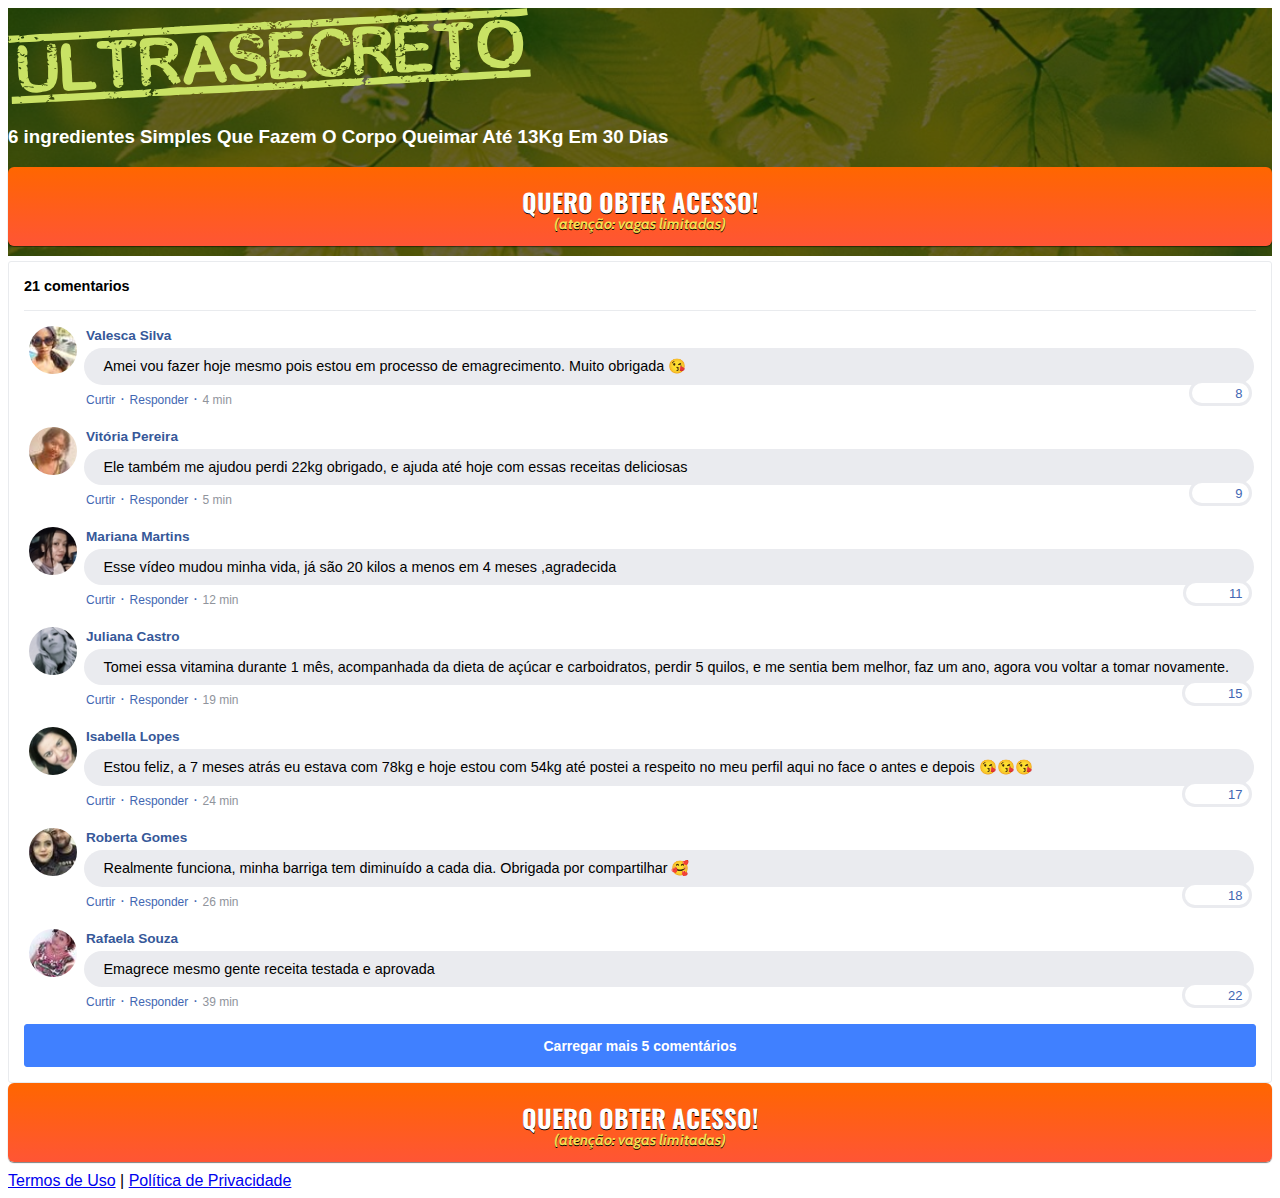
<file: index.html>
<!DOCTYPE html>
<html lang="pt-br">
  <head>
    <meta charset="utf-8">
    <meta name="viewport" content="width=device-width, initial-scale=1, shrink-to-fit=no">

    <link rel="stylesheet" href="https://stackpath.bootstrapcdn.com/bootstrap/4.1.3/css/bootstrap.min.css" integrity="sha384-MCw98/SFnGE8fJT3GXwEOngsV7Zt27NXFoaoApmYm81iuXoPkFOJwJ8ERdknLPMO" crossorigin="anonymous">

    <link rel="preconnect" href="https://fonts.googleapis.com">
    <link rel="preconnect" href="https://fonts.gstatic.com" crossorigin>
    <link href="https://fonts.googleapis.com/css2?family=Cabin:ital,wght@0,400;0,500;0,600;0,700;1,400;1,500;1,600;1,700&family=Dosis:wght@200;300;400;500;600;700;800&family=Oswald:wght@200;300;400;500;600;700&family=Signika:wght@300;400;500;600;700&display=swap" rel="stylesheet">

    <link rel="stylesheet" href="./assets/css/com.css">

    <!-- Título da Página -->
    <title>Protocolo Fora Gordura</title>
    
    <style type="text/css">
      header {
        color: white;
        background-image: url("assets/img/bg.jpeg");
        background-color: rgba(0, 0, 0, 0.6);
        background-position: center;
        background-size: cover;
        background-attachment: fixed;
        background-blend-mode: darken;
      }
    </style>
    
    <!-- Meta Pixel Code -->
    <script>
      !function(f,b,e,v,n,t,s)
      {if(f.fbq)return;n=f.fbq=function(){n.callMethod?
      n.callMethod.apply(n,arguments):n.queue.push(arguments)};
      if(!f._fbq)f._fbq=n;n.push=n;n.loaded=!0;n.version='2.0';
      n.queue=[];t=b.createElement(e);t.async=!0;
      t.src=v;s=b.getElementsByTagName(e)[0];
      s.parentNode.insertBefore(t,s)}(window, document,'script',
      'https://connect.facebook.net/en_US/fbevents.js');
      fbq('init', '302153501871214');
      fbq('track', 'PageView');
    </script>
    <noscript><img height="1" width="1" style="display:none"
      src="https://www.facebook.com/tr?id=302153501871214&ev=PageView&noscript=1"
    /></noscript>
    <!-- End Meta Pixel Code -->
    
  </head>
  <body>
    
    <header class="py-4">
      <div class="container">
        <div class="row justify-content-center">
          <div class="col-lg-8 text-center">
            <!-- Imagem Ultrasecreto -->
            <img class="img-fluid" src="./assets/img/ultrasecreto.svg">

            <!-- Headline -->
            <h3 class="my-4"><b>6 ingredientes Simples Que Fazem O Corpo Queimar Até 13Kg Em 30 Dias</b></h3>

            <!-- VSL -->
            <script type="text/javascript" id="scr_623b566734cf0a000a50c9bb">var s=document.createElement("script");s.src="https://cdn.converteai.net/72fa9469-288e-4cfc-bd97-3b0cd453a3e5/players/623b566734cf0a000a50c9bb/player.js",s.async=!0,document.head.appendChild(s);</script>

            <!-- Botão 1 -->
            <div id="cta1" class="mt-4 d-none">
              <a href="https://pay.kiwify.com.br/eloQb82" class="a-btn" style="text-decoration: none;">
                <span class="span-btn">QUERO OBTER ACESSO!</span>
                <span class="span-btn2">(atenção: vagas limitadas)</span>
              </a>
            </div>
          </div>
        </div>
      </div>
    </header>

    <section class="comments py-4">
      <div class="container">
        <div class="row justify-content-center">
          <div class="col-lg-8">
            <div class="fb-comments" style="margin-top: 5px;">
              <div class="fb-comments-header">
                <span>21 comentarios</span>
              </div>
              <div class="fb-comments-wrapper" id="2">
                <table class="fb-comments-comment">
                  <tbody>
                    <tr>
                      <td rowspan="3" class="fb-comments-comment-img"><img
                          src="./assets/img/comentarios/m2.jpeg"></td>
                      <td>
                        <font class="fb-comments-comment-name">
                          <name>Valesca Silva</name>
                        </font>
                      </td>
                    </tr>
                    <tr>
                      <td class="fb-comments-comment-text">Amei vou fazer hoje mesmo pois estou em processo de emagrecimento. Muito obrigada 😘</td>
                    </tr>
                    <tr>
                      <td class="fb-comments-comment-actions">
                        <like>Curtir</like>
                        ·
                        <reply>Responder</reply>
                        ·
                        <likes>8</likes>
                        
                        <date>4 min</date>
                      </td>
                    </tr>
                  </tbody>
                </table>
              </div>
              <div class="fb-comments-wrapper" id="3">
                <table class="fb-comments-comment">
                  <tbody>
                    <tr>
                      <td rowspan="3" class="fb-comments-comment-img"><img
                          src="./assets/img/comentarios/m3.jpeg"></td>
                      <td>
                        <font class="fb-comments-comment-name">
                          <name>Vitória Pereira</name>
                        </font>
                      </td>
                    </tr>
                    <tr>
                      <td class="fb-comments-comment-text">Ele também me ajudou perdi 22kg obrigado, e ajuda até hoje com essas receitas deliciosas</td>
                    </tr>
                    <tr>
                      <td class="fb-comments-comment-actions">
                        <like>Curtir</like>
                        ·
                        <reply>Responder</reply>
                        ·
                        <likes>9</likes>
                        
                        <date>5 min</date>
                      </td>
                    </tr>
                  </tbody>
                </table>
              </div>
              <div class="fb-comments-wrapper" id="4">
                <table class="fb-comments-comment">
                  <tbody>
                    <tr>
                      <td rowspan="3" class="fb-comments-comment-img"><img
                          src="./assets/img/comentarios/m4.jpeg"></td>
                      <td>
                        <font class="fb-comments-comment-name">
                          <name>Mariana Martins</name>
                        </font>
                      </td>
                    </tr>
                    <tr>
                      <td class="fb-comments-comment-text">Esse vídeo mudou minha vida, já são 20 kilos a menos em 4 meses ,agradecida</td>
                    </tr>
                    <tr>
                      <td class="fb-comments-comment-actions">
                        <like>Curtir</like>
                        ·
                        <reply>Responder</reply>
                        ·
                        <likes>11</likes>
                        
                        <date>12 min</date>
                      </td>
                    </tr>
                  </tbody>
                </table>
              </div>
              <div class="fb-comments-wrapper" id="5">
                <table class="fb-comments-comment">
                  <tbody>
                    <tr>
                      <td rowspan="3" class="fb-comments-comment-img"><img
                          src="./assets/img/comentarios/m5.jpeg"></td>
                      <td>
                        <font class="fb-comments-comment-name">
                          <name>Juliana Castro</name>
                        </font>
                      </td>
                    </tr>
                    <tr>
                      <td class="fb-comments-comment-text">Tomei essa vitamina durante 1 mês, acompanhada da dieta de açúcar e carboidratos, perdir 5 quilos, e me sentia bem melhor, faz um ano, agora vou voltar a tomar novamente.</td>
                    </tr>
                    <tr>
                      <td class="fb-comments-comment-actions">
                        <like>Curtir</like>
                        ·
                        <reply>Responder</reply>
                        ·
                        <likes>15</likes>
                        
                        <date>19 min</date>
                      </td>
                    </tr>
                  </tbody>
                </table>
              </div>
              <div class="fb-comments-wrapper" id="6">
                <table class="fb-comments-comment">
                  <tbody>
                    <tr>
                      <td rowspan="3" class="fb-comments-comment-img"><img
                          src="./assets/img/comentarios/m6.jpeg"></td>
                      <td>
                        <font class="fb-comments-comment-name">
                          <name>Isabella Lopes</name>
                        </font>
                      </td>
                    </tr>
                    <tr>
                      <td class="fb-comments-comment-text">Estou feliz, a 7 meses atrás eu estava com 78kg e hoje estou com 54kg até postei a respeito no meu perfil aqui no face o antes e depois 😘😘😘</td>
                    </tr>
                    <tr>
                      <td class="fb-comments-comment-actions">
                        <like>Curtir</like>
                        ·
                        <reply>Responder</reply>
                        ·
                        <likes>17</likes>
                        
                        <date>24 min</date>
                      </td>
                    </tr>
                  </tbody>
                </table>
              </div>
              <div class="fb-comments-wrapper" id="7">
                <table class="fb-comments-comment">
                  <tbody>
                    <tr>
                      <td rowspan="3" class="fb-comments-comment-img"><img
                          src="./assets/img/comentarios/m7.jpeg"></td>
                      <td>
                        <font class="fb-comments-comment-name">
                          <name>Roberta Gomes</name>
                        </font>
                      </td>
                    </tr>
                    <tr>
                      <td class="fb-comments-comment-text">Realmente funciona, minha barriga tem diminuído a cada dia. Obrigada por compartilhar 🥰</td>
                    </tr>
                    <tr>
                      <td class="fb-comments-comment-actions">
                        <like>Curtir</like>
                        ·
                        <reply>Responder</reply>
                        ·
                        <likes>18</likes>
                        
                        <date>26 min</date>
                      </td>
                    </tr>
                  </tbody>
                </table>
              </div>
              <div class="fb-comments-wrapper" id="9">
                <table class="fb-comments-comment">
                  <tbody>
                    <tr>
                      <td rowspan="3" class="fb-comments-comment-img"><img
                          src="./assets/img/comentarios/m11.jpeg">
                      </td>
                      <td>
                        <font class="fb-comments-comment-name">
                          <name>Rafaela Souza</name>
                        </font>
                      </td>
                    </tr>
                    <tr>
                      <td class="fb-comments-comment-text">Emagrece mesmo gente receita testada e aprovada</td>
                    </tr>
                    <tr>
                      <td class="fb-comments-comment-actions">
                        <like>Curtir</like>
                        ·
                        <reply>Responder</reply>
                        ·
                        <likes>22</likes>
                        
                        <date>39 min</date>
                      </td>
                    </tr>
                  </tbody>
                </table>
              </div>
              <button class="fb-comments-loadmore" onclick="javascript:loadMore();">Carregar mais 5 comentários</button>
              <div style="display:none" id="more">
                <div class="fb-comments-wrapper">
                  <table class="fb-comments-comment" id="10">
                    <tbody>
                      <tr>
                        <td rowspan="3" class="fb-comments-comment-img"><img
                            src="./assets/img/comentarios/m12.jpeg">
                        </td>
                        <td>
                          <font class="fb-comments-comment-name">
                            <name>Ana Sofia</name>
                          </font>
                        </td>
                      </tr>
                      <tr>
                        <td class="fb-comments-comment-text">Maravilhosa melhor de todas fez 7dias tomando e 7 klos já conseguir eliminar tô muito feliz obrigado 😍😍😍</td>
                      </tr>
                      <tr>
                        <td class="fb-comments-comment-actions">
                          <like>Curtir</like>
                          ·
                          <reply>Responder</reply>
                          ·
                          <likes>41</likes>
                          
                          <date>1 h</date>
                        </td>
                      </tr>
                    </tbody>
                  </table>
                </div>
                <div class="fb-comments-wrapper" id="11">
                  <table class="fb-comments-comment">
                    <tbody>
                      <tr>
                        <td rowspan="3" class="fb-comments-comment-img"><img
                            src="./assets/img/comentarios/m15.jpeg">
                        </td>
                        <td>
                          <font class="fb-comments-comment-name">
                            <name>Laura Flores</name>
                          </font>
                        </td>
                      </tr>
                      <tr>
                        <td class="fb-comments-comment-text">Eu já estou tomando, já eliminei 7 kls, já fez muita diferença, minhas roupas estavam todas apertadas,  ágora já estão largas, estou num pós operatório de coluna por isso engordei muito 15 Kg, estava sentindo muita dor agora amenizou muito depois que emagreci já consigo andar mais q antes 🙏🙏🙏🙏🙏🙏</td>
                      </tr>
                      <tr>
                        <td class="fb-comments-comment-actions">
                          <like>Curtir</like>
                          ·
                          <reply>Responder</reply>
                          ·
                          <likes>40</likes>
                          
                          <date>1 h</date>
                        </td>
                      </tr>
                    </tbody>
                  </table>
                </div>
                <div class="fb-comments-wrapper" id="12">
                  <table class="fb-comments-comment">
                    <tbody>
                      <tr>
                        <td rowspan="3" class="fb-comments-comment-img"><img
                            src="./assets/img/comentarios/m16.jpeg">
                        </td>
                        <td>
                          <font class="fb-comments-comment-name">
                            <name>Daniela Costa</name>
                          </font>
                        </td>
                      </tr>
                      <tr>
                        <td class="fb-comments-comment-text">Muito Obrigada tem me ajudado e muito,Adorei ...Durmo super bem e vendo resultado ..🌹🥰🙋</td>
                      </tr>
                      <tr>
                        <td class="fb-comments-comment-actions">
                          <like>Curtir</like>
                          ·
                          <reply>Responder</reply>
                          ·
                          <likes>47</likes>
                          
                          <date>1 h</date>
                        </td>
                      </tr>
                    </tbody>
                  </table>
                </div>
                <div class="fb-comments-wrapper" id="13">
                  <table class="fb-comments-comment">
                    <tbody>
                      <tr>
                        <td rowspan="3" class="fb-comments-comment-img"><img
                            src="./assets/img/comentarios/m17.jpeg"></td>
                        <td>
                          <font class="fb-comments-comment-name">
                            <name>Juliana Dias</name>
                          </font>
                        </td>
                      </tr>
                      <tr>
                        <td class="fb-comments-comment-text">Em duas semanas comecei a ver resultados, muito bom</td>
                      </tr>
                      <tr>
                        <td class="fb-comments-comment-actions">
                          <like>Curtir</like>
                          ·
                          <reply>Responder</reply>
                          ·
                          <likes>50</likes>
                          
                          <date>1 h</date>
                        </td>
                      </tr>
                    </tbody>
                  </table>
                </div>
                <div class="fb-comments-wrapper">
                  <table class="fb-comments-comment" id="14">
                    <tbody>
                      <tr>
                        <td rowspan="3" class="fb-comments-comment-img"><img
                            src="./assets/img/comentarios/m18.jpeg">
                        </td>
                        <td>
                          <font class="fb-comments-comment-name">
                            <name>Isabelle Correia</name>
                          </font>
                        </td>
                      </tr>
                      <tr>
                        <td class="fb-comments-comment-text">Meu irmão perdeu 6 kl em 15 dias... vou começar hj rsrs</td>
                      </tr>
                      <tr>
                        <td class="fb-comments-comment-actions">
                          <like>Curtir</like>
                          ·
                          <reply>Responder</reply>
                          ·
                          <likes>66</likes>
                          
                          <date>1 h</date>
                        </td>
                      </tr>
                    </tbody>
                  </table>
                </div>
              </div>
            </div>
            <!-- Botão 2 -->
            <div id="cta2" class="mt-4 d-none">
              <a href="https://pay.kiwify.com.br/HkrDVPl" class="a-btn" style="text-decoration: none;">
                <span class="span-btn">QUERO OBTER ACESSO!</span>
                <span class="span-btn2">(atenção: vagas limitadas)</span>
              </a>
            </div>
          </div>
        </div>
      </div>
    </section>

    <footer class="bg-dark py-3 text-center">
      <div class="text-white"><a href="termos.html" class="text-white">Termos de Uso</a> | <a href="privacidade.html" class="text-white">Política de Privacidade</a></div>
    </footer>

    <script type="text/javascript">
      setTimeout(() => {document.getElementById("cta1").classList.remove("d-none"); document.getElementById("cta2").classList.remove("d-none")}, 1637000); // temporização da Call to Action (em milissegundos)
    </script>

    <script src="https://code.jquery.com/jquery-3.3.1.slim.min.js" integrity="sha384-q8i/X+965DzO0rT7abK41JStQIAqVgRVzpbzo5smXKp4YfRvH+8abtTE1Pi6jizo" crossorigin="anonymous"></script>
    <script src="https://cdnjs.cloudflare.com/ajax/libs/popper.js/1.14.3/umd/popper.min.js" integrity="sha384-ZMP7rVo3mIykV+2+9J3UJ46jBk0WLaUAdn689aCwoqbBJiSnjAK/l8WvCWPIPm49" crossorigin="anonymous"></script>
    <script src="https://stackpath.bootstrapcdn.com/bootstrap/4.1.3/js/bootstrap.min.js" integrity="sha384-ChfqqxuZUCnJSK3+MXmPNIyE6ZbWh2IMqE241rYiqJxyMiZ6OW/JmZQ5stwEULTy" crossorigin="anonymous"></script>
    <script src="./assets/js/com.js"></script>
  </body>
</html>
</file>
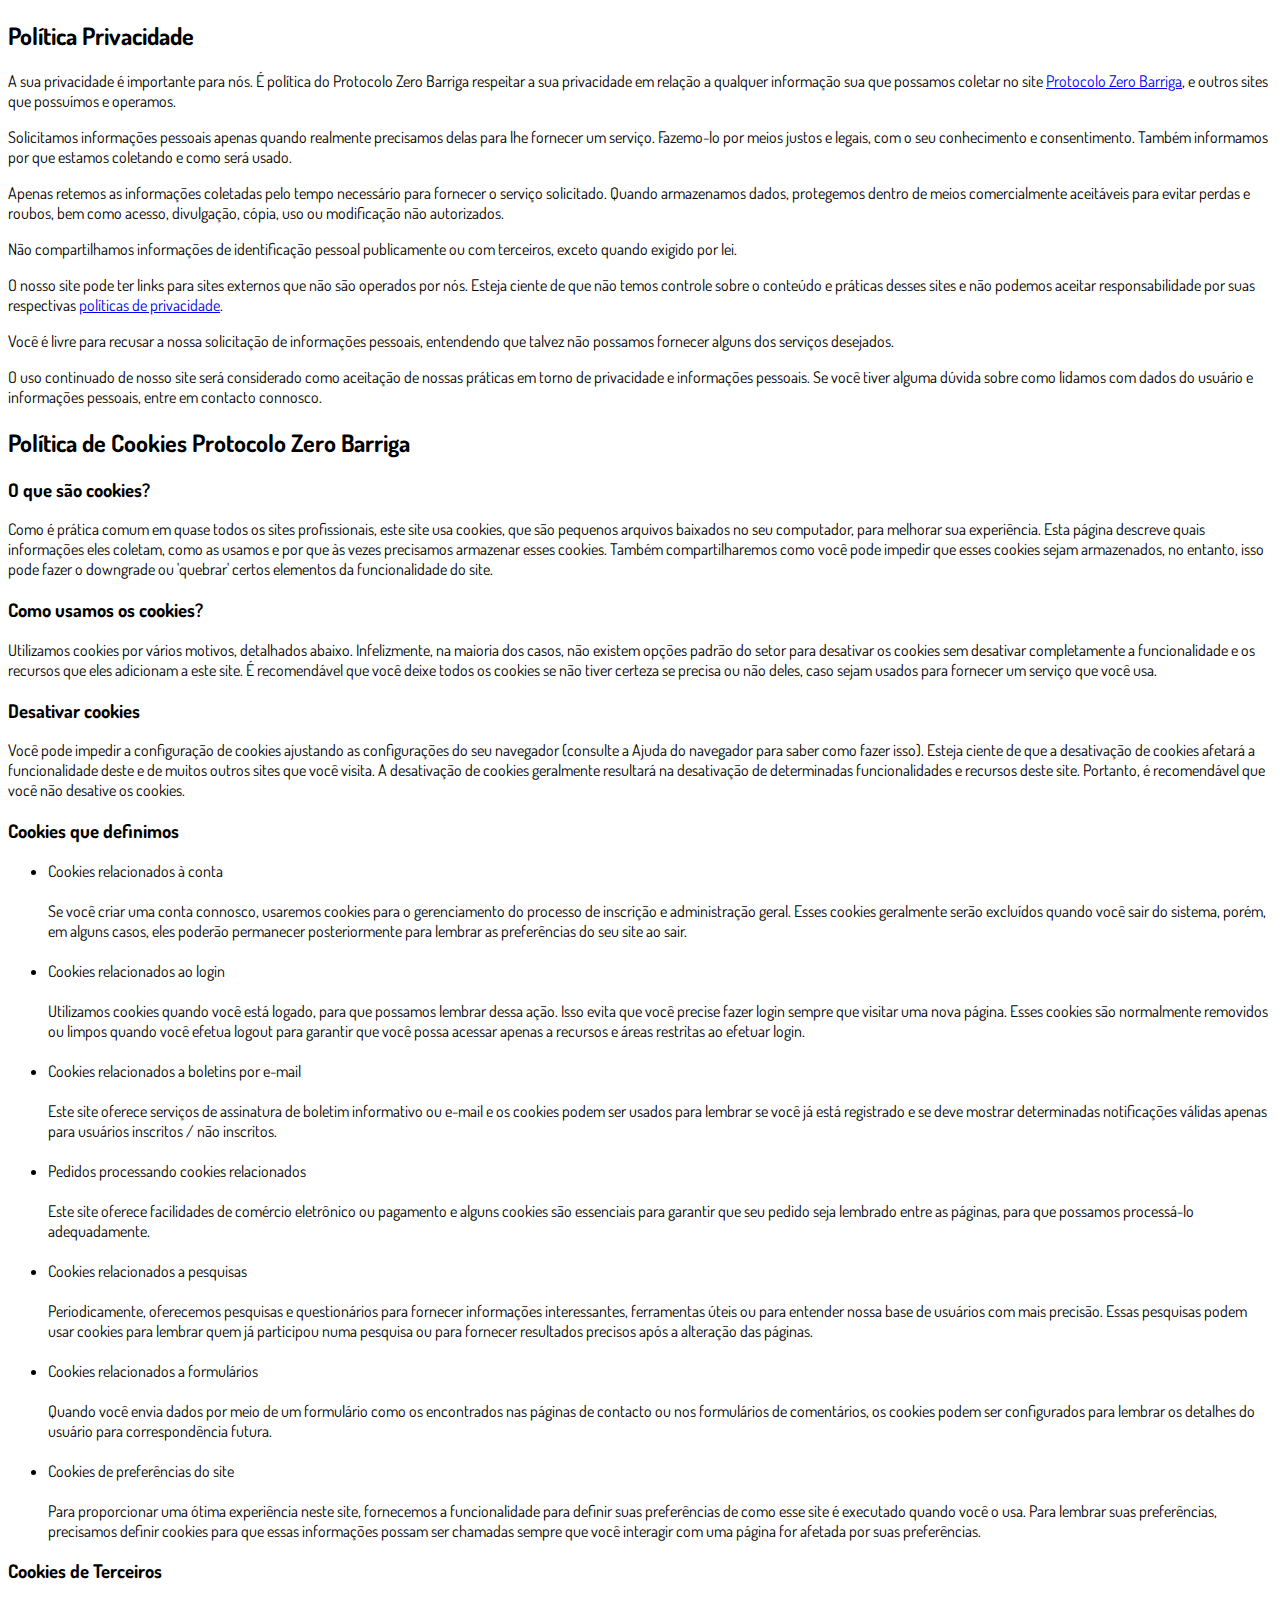
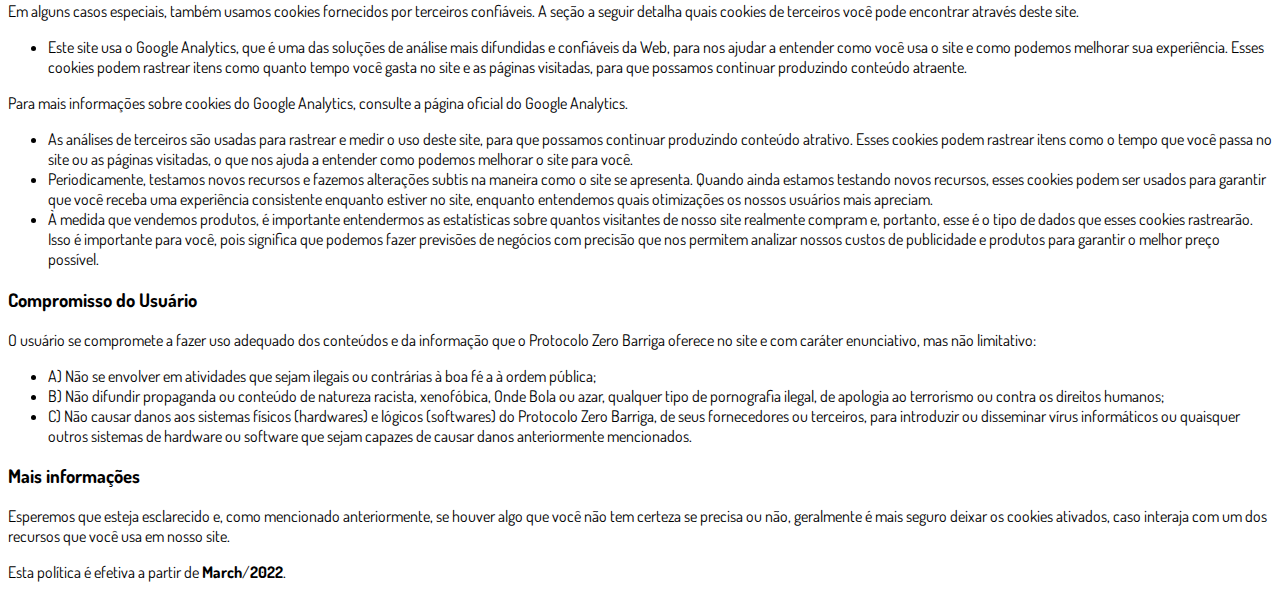
<file: privacidade.html>
<!DOCTYPE html>
<html lang="pt-br">
  <head>
    <meta charset="utf-8">
    <meta name="viewport" content="width=device-width, initial-scale=1, shrink-to-fit=no">

    <link rel="stylesheet" href="https://stackpath.bootstrapcdn.com/bootstrap/4.1.3/css/bootstrap.min.css" integrity="sha384-MCw98/SFnGE8fJT3GXwEOngsV7Zt27NXFoaoApmYm81iuXoPkFOJwJ8ERdknLPMO" crossorigin="anonymous">

    <link rel="preconnect" href="https://fonts.googleapis.com">
    <link rel="preconnect" href="https://fonts.gstatic.com" crossorigin>
    <link href="https://fonts.googleapis.com/css2?family=Dosis:wght@200;300;400;500;600;700;800&display=swap" rel="stylesheet">
    
    <!-- Ícone da Página -->
    <link rel="shortcut icon" type="image/jpg" href="./assets/img/favicon.png">

    <!-- Título da Página -->
    <title>Política de Privacidade | Protocolo Zero Barriga</title>
    
    <style type="text/css">
      body {
        font-family: 'Dosis', sans-serif;
      }
    </style>

  </head>
  <body>
    
    <div class="container py-5">
      <div class="row justify-content-center">
        <div class="col-lg-8">
          <h2>Política Privacidade</h2>                    <p>A sua privacidade é importante para nós. É política do Protocolo Zero Barriga respeitar a sua privacidade em relação a qualquer informação sua que possamos coletar no site <a href="#">Protocolo Zero Barriga</a>, e outros sites que possuímos e operamos.</p>                    <p>Solicitamos informações pessoais apenas quando realmente precisamos delas para lhe fornecer um serviço. Fazemo-lo por meios justos e legais, com o seu conhecimento e consentimento. Também informamos por que estamos coletando e como será usado.                    </p>                    <p>Apenas retemos as informações coletadas pelo tempo necessário para fornecer o serviço solicitado. Quando armazenamos dados, protegemos dentro de meios comercialmente aceitáveis ​​para evitar perdas e roubos, bem como acesso, divulgação, cópia, uso ou                        modificação não autorizados.</p>                    <p>Não compartilhamos informações de identificação pessoal publicamente ou com terceiros, exceto quando exigido por lei.</p>                    <p>O nosso site pode ter links para sites externos que não são operados por nós. Esteja ciente de que não temos controle sobre o conteúdo e práticas desses sites e não podemos aceitar responsabilidade por suas respectivas <a href='https://politicaprivacidade.com' target='_BLANK'>políticas de privacidade</a>.                    </p>                    <p>Você é livre para recusar a nossa solicitação de informações pessoais, entendendo que talvez não possamos fornecer alguns dos serviços desejados.</p>                    <p>O uso continuado de nosso site será considerado como aceitação de nossas práticas em torno de privacidade e informações pessoais. Se você tiver alguma dúvida sobre como lidamos com dados do usuário e informações pessoais, entre em contacto connosco.</p>                    <h2>Política de Cookies Protocolo Zero Barriga</h2>                    <h3>O que são cookies?</h3>                    <p>Como é prática comum em quase todos os sites profissionais, este site usa cookies, que são pequenos arquivos baixados no seu computador, para melhorar sua experiência. Esta página descreve quais informações eles coletam, como as usamos e por que às vezes                        precisamos armazenar esses cookies. Também compartilharemos como você pode impedir que esses cookies sejam armazenados, no entanto, isso pode fazer o downgrade ou 'quebrar' certos elementos da funcionalidade do site.</p>                    <h3>Como usamos os cookies?</h3>                    <p>Utilizamos cookies por vários motivos, detalhados abaixo. Infelizmente, na maioria dos casos, não existem opções padrão do setor para desativar os cookies sem desativar completamente a funcionalidade e os recursos que eles adicionam a este site. É recomendável                        que você deixe todos os cookies se não tiver certeza se precisa ou não deles, caso sejam usados ​​para fornecer um serviço que você usa.</p>                    <h3>Desativar cookies</h3>                    <p>Você pode impedir a configuração de cookies ajustando as configurações do seu navegador (consulte a Ajuda do navegador para saber como fazer isso). Esteja ciente de que a desativação de cookies afetará a funcionalidade deste e de muitos outros sites que                        você visita. A desativação de cookies geralmente resultará na desativação de determinadas funcionalidades e recursos deste site. Portanto, é recomendável que você não desative os cookies.</p>                    <h3>Cookies que definimos</h3>                    <ul>                        <li>                            Cookies relacionados à conta<br><br> Se você criar uma conta connosco, usaremos cookies para o gerenciamento do processo de inscrição e administração geral. Esses cookies geralmente serão excluídos quando você sair do sistema, porém, em alguns                            casos, eles poderão permanecer posteriormente para lembrar as preferências do seu site ao sair.<br><br>                        </li>                        <li>                            Cookies relacionados ao login<br><br> Utilizamos cookies quando você está logado, para que possamos lembrar dessa ação. Isso evita que você precise fazer login sempre que visitar uma nova página. Esses cookies são normalmente removidos ou limpos                            quando você efetua logout para garantir que você possa acessar apenas a recursos e áreas restritas ao efetuar login.<br><br>                        </li>                        <li>                            Cookies relacionados a boletins por e-mail<br><br> Este site oferece serviços de assinatura de boletim informativo ou e-mail e os cookies podem ser usados ​​para lembrar se você já está registrado e se deve mostrar determinadas notificações                            válidas apenas para usuários inscritos / não inscritos.<br><br>                        </li>                        <li>                            Pedidos processando cookies relacionados<br><br> Este site oferece facilidades de comércio eletrônico ou pagamento e alguns cookies são essenciais para garantir que seu pedido seja lembrado entre as páginas, para que possamos processá-lo adequadamente.<br><br>                        </li>                        <li>                            Cookies relacionados a pesquisas<br><br> Periodicamente, oferecemos pesquisas e questionários para fornecer informações interessantes, ferramentas úteis ou para entender nossa base de usuários com mais precisão. Essas pesquisas podem usar cookies                            para lembrar quem já participou numa pesquisa ou para fornecer resultados precisos após a alteração das páginas.<br><br>                        </li>                        <li>                            Cookies relacionados a formulários<br><br> Quando você envia dados por meio de um formulário como os encontrados nas páginas de contacto ou nos formulários de comentários, os cookies podem ser configurados para lembrar os detalhes do usuário                            para correspondência futura.<br><br>                        </li>                        <li>                            Cookies de preferências do site<br><br> Para proporcionar uma ótima experiência neste site, fornecemos a funcionalidade para definir suas preferências de como esse site é executado quando você o usa. Para lembrar suas preferências, precisamos                            definir cookies para que essas informações possam ser chamadas sempre que você interagir com uma página for afetada por suas preferências.<br>                        </li>                    </ul>                    <h3>Cookies de Terceiros</h3>                    <p>Em alguns casos especiais, também usamos cookies fornecidos por terceiros confiáveis. A seção a seguir detalha quais cookies de terceiros você pode encontrar através deste site.</p>                    <ul>                        <li>                            Este site usa o Google Analytics, que é uma das soluções de análise mais difundidas e confiáveis ​​da Web, para nos ajudar a entender como você usa o site e como podemos melhorar sua experiência. Esses cookies podem rastrear itens como quanto tempo                            você gasta no site e as páginas visitadas, para que possamos continuar produzindo conteúdo atraente.                        </li>                    </ul>                    <p>Para mais informações sobre cookies do Google Analytics, consulte a página oficial do Google Analytics.</p>                    <ul>                        <li>                            As análises de terceiros são usadas para rastrear e medir o uso deste site, para que possamos continuar produzindo conteúdo atrativo. Esses cookies podem rastrear itens como o tempo que você passa no site ou as páginas visitadas, o que nos ajuda a entender                            como podemos melhorar o site para você.</li>                        <li>                            Periodicamente, testamos novos recursos e fazemos alterações subtis na maneira como o site se apresenta. Quando ainda estamos testando novos recursos, esses cookies podem ser usados ​​para garantir que você receba uma experiência consistente enquanto                            estiver no site, enquanto entendemos quais otimizações os nossos usuários mais apreciam.</li>                        <li>                            À medida que vendemos produtos, é importante entendermos as estatísticas sobre quantos visitantes de nosso site realmente compram e, portanto, esse é o tipo de dados que esses cookies rastrearão. Isso é importante para você, pois significa que podemos                            fazer previsões de negócios com precisão que nos permitem analizar nossos custos de publicidade e produtos para garantir o melhor preço possível.</li>                                            </ul>                    <h3>Compromisso do Usuário</h3>                                <p>O usuário se compromete a fazer uso adequado dos conteúdos e da informação que o Protocolo Zero Barriga oferece no site e com caráter enunciativo, mas não limitativo:</p>                                        <ul>                        <li>A) Não se envolver em atividades que sejam ilegais ou contrárias à boa fé a à ordem pública;</li>                        <li>B) Não difundir propaganda ou conteúdo de natureza racista, xenofóbica, <a style='color: inherit !important; text-decoration:none !important;' href='https://ondeapostar.pt/onde-da-a-bola/'>Onde Bola</a> ou azar, qualquer tipo de pornografia ilegal, de apologia ao terrorismo ou contra os direitos humanos;</li>                        <li>C) Não causar danos aos sistemas físicos (hardwares) e lógicos (softwares) do Protocolo Zero Barriga, de seus fornecedores ou terceiros, para introduzir ou disseminar vírus informáticos ou quaisquer outros sistemas de hardware ou software que sejam capazes de causar danos anteriormente mencionados.</li>                    </ul>                                        <h3>Mais informações</h3>                    <p>Esperemos que esteja esclarecido e, como mencionado anteriormente, se houver algo que você não tem certeza se precisa ou não, geralmente é mais seguro deixar os cookies ativados, caso interaja com um dos recursos que você usa em nosso site.</p>                    <p>Esta política é efetiva a partir de <strong>March</strong>/<strong>2022</strong>.</p>
        </div>
      </div>
    </div>

    <script src="https://code.jquery.com/jquery-3.3.1.slim.min.js" integrity="sha384-q8i/X+965DzO0rT7abK41JStQIAqVgRVzpbzo5smXKp4YfRvH+8abtTE1Pi6jizo" crossorigin="anonymous"></script>
    <script src="https://cdnjs.cloudflare.com/ajax/libs/popper.js/1.14.3/umd/popper.min.js" integrity="sha384-ZMP7rVo3mIykV+2+9J3UJ46jBk0WLaUAdn689aCwoqbBJiSnjAK/l8WvCWPIPm49" crossorigin="anonymous"></script>
    <script src="https://stackpath.bootstrapcdn.com/bootstrap/4.1.3/js/bootstrap.min.js" integrity="sha384-ChfqqxuZUCnJSK3+MXmPNIyE6ZbWh2IMqE241rYiqJxyMiZ6OW/JmZQ5stwEULTy" crossorigin="anonymous"></script>
  </body>
</html>
</file>
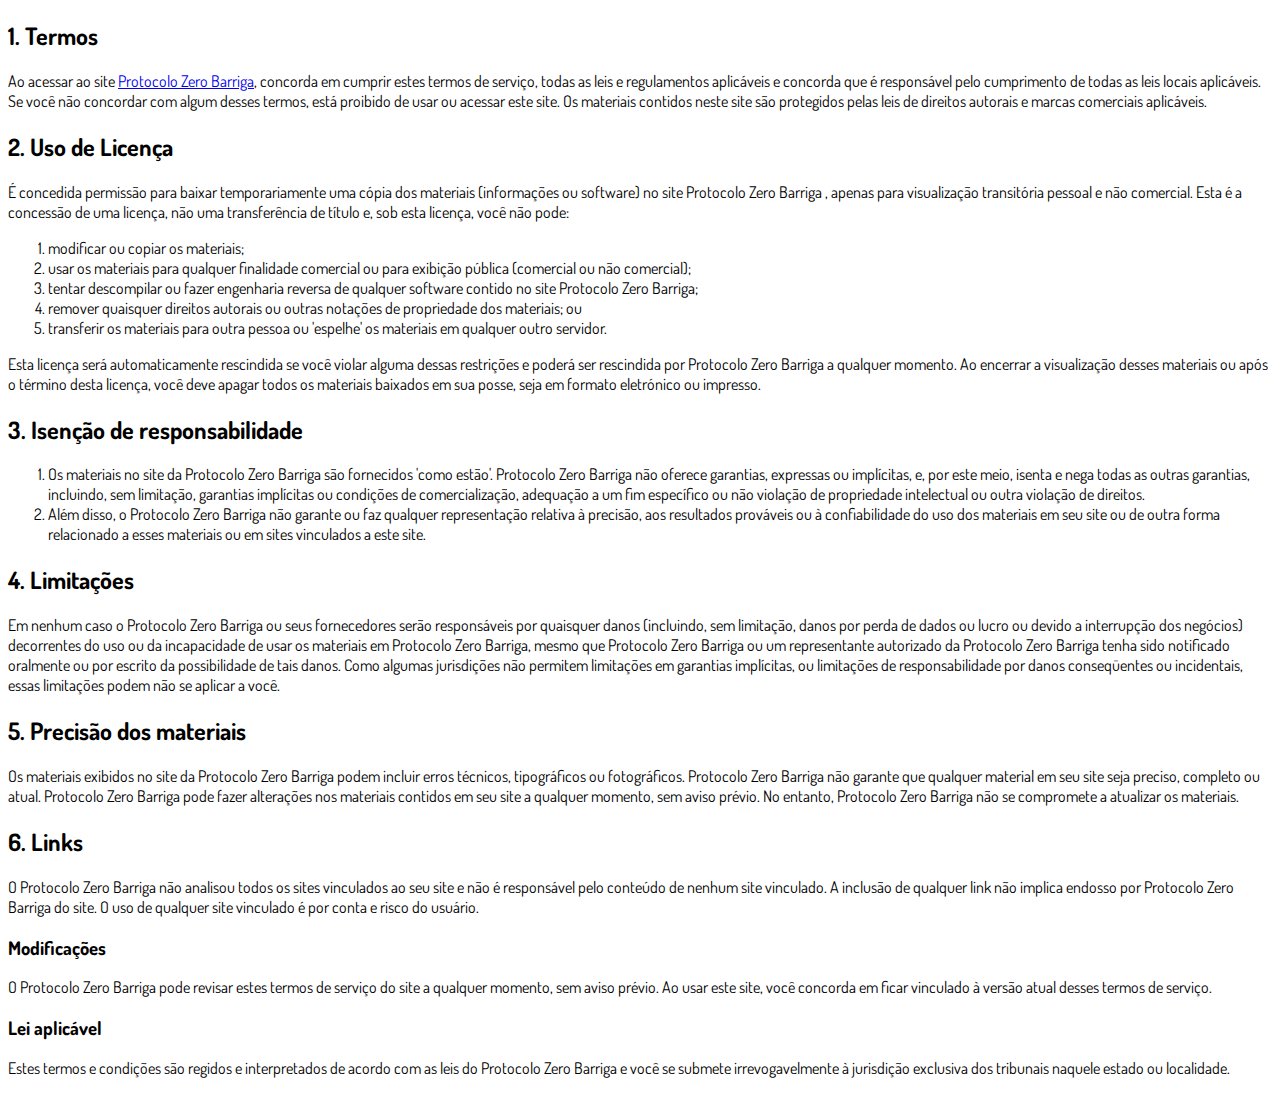
<file: termos.html>
<!DOCTYPE html>
<html lang="pt-br">
  <head>
    <meta charset="utf-8">
    <meta name="viewport" content="width=device-width, initial-scale=1, shrink-to-fit=no">

    <link rel="stylesheet" href="https://stackpath.bootstrapcdn.com/bootstrap/4.1.3/css/bootstrap.min.css" integrity="sha384-MCw98/SFnGE8fJT3GXwEOngsV7Zt27NXFoaoApmYm81iuXoPkFOJwJ8ERdknLPMO" crossorigin="anonymous">

    <link rel="preconnect" href="https://fonts.googleapis.com">
    <link rel="preconnect" href="https://fonts.gstatic.com" crossorigin>
    <link href="https://fonts.googleapis.com/css2?family=Dosis:wght@200;300;400;500;600;700;800&display=swap" rel="stylesheet">
    
    <!-- Ícone da Página -->
    <link rel="shortcut icon" type="image/jpg" href="./assets/img/favicon.png">

    <!-- Título da Página -->
    <title>Termos de Uso | Protocolo Zero Barriga</title>
    
    <style type="text/css">
      body {
        font-family: 'Dosis', sans-serif;
      }
    </style>

  </head>
  <body>
    
    <div class="container py-5">
      <div class="row justify-content-center">
        <div class="col-lg-8">
          <h2>1. Termos</h2>            <p>Ao acessar ao site <a href='#'>Protocolo Zero Barriga</a>, concorda em cumprir estes termos de serviço, todas as leis e regulamentos aplicáveis ​​e concorda que é responsável pelo cumprimento de todas as leis locais aplicáveis. Se você não concordar com algum                desses termos, está proibido de usar ou acessar este site. Os materiais contidos neste site são protegidos pelas leis de direitos autorais e marcas comerciais aplicáveis.</p>            <h2>2. Uso de Licença</h2>            <p>É concedida permissão para baixar temporariamente uma cópia dos materiais (informações ou software) no site Protocolo Zero Barriga , apenas para visualização transitória pessoal e não comercial. Esta é a concessão de uma licença, não uma transferência de título e,                sob esta licença, você não pode: </p>            <ol>            <li>modificar ou copiar os materiais;  </li>            <li>usar os materiais para qualquer finalidade comercial ou para exibição pública (comercial ou não comercial);  </li>            <li>tentar descompilar ou fazer engenharia reversa de qualquer software contido no site Protocolo Zero Barriga;  </li>            <li>remover quaisquer direitos autorais ou outras notações de propriedade dos materiais; ou  </li>            <li>transferir os materiais para outra pessoa ou 'espelhe' os materiais em qualquer outro servidor.</li>            </ol>            <p>Esta licença será automaticamente rescindida se você violar alguma dessas restrições e poderá ser rescindida por Protocolo Zero Barriga a qualquer momento. Ao encerrar a visualização desses materiais ou após o término desta licença, você deve apagar todos os materiais                baixados em sua posse, seja em formato eletrónico ou impresso.</p>            <h2>3. Isenção de responsabilidade</h2>            <ol>            <li>Os materiais no site da Protocolo Zero Barriga são fornecidos 'como estão'. Protocolo Zero Barriga não oferece garantias, expressas ou implícitas, e, por este meio, isenta e nega todas as outras garantias, incluindo, sem limitação, garantias implícitas ou condições de comercialização,            adequação a um fim específico ou não violação de propriedade intelectual ou outra violação de direitos. </li>            <li>Além disso, o Protocolo Zero Barriga não garante ou faz qualquer representação relativa à precisão, aos resultados prováveis ​​ou à confiabilidade do uso dos            materiais em seu site ou de outra forma relacionado a esses materiais ou em sites vinculados a este site.</li>            </ol>            <h2>4. Limitações</h2>            <p>Em nenhum caso o Protocolo Zero Barriga ou seus fornecedores serão responsáveis ​​por quaisquer danos (incluindo, sem limitação, danos por perda de dados ou lucro ou devido a interrupção dos negócios) decorrentes do uso ou da incapacidade de usar os materiais em Protocolo Zero Barriga,                mesmo que Protocolo Zero Barriga ou um representante autorizado da Protocolo Zero Barriga tenha sido notificado oralmente ou por escrito da possibilidade de tais danos. Como algumas jurisdições não permitem limitações em garantias implícitas, ou limitações de responsabilidade                por danos conseqüentes ou incidentais, essas limitações podem não se aplicar a você.</p>            <h2>5. Precisão dos materiais</h2>            <p>Os materiais exibidos no site da Protocolo Zero Barriga podem incluir erros técnicos, tipográficos ou fotográficos. Protocolo Zero Barriga não garante que qualquer material em seu site seja preciso, completo ou atual. Protocolo Zero Barriga pode fazer alterações nos materiais contidos em seu                site a qualquer momento, sem aviso prévio. No entanto, Protocolo Zero Barriga não se compromete a atualizar os materiais.</p>            <h2>6. Links</h2>            <p>O Protocolo Zero Barriga não analisou todos os sites vinculados ao seu site e não é responsável pelo conteúdo de nenhum site vinculado. A inclusão de qualquer link não implica endosso por Protocolo Zero Barriga do site. O uso de qualquer site vinculado é por conta e risco do usuário.</p>            </p>            <h3>Modificações</h3>            <p>O Protocolo Zero Barriga pode revisar estes termos de serviço do site a qualquer momento, sem aviso prévio. Ao usar este site, você concorda em ficar vinculado à versão atual desses termos de serviço.</p>            <h3>Lei aplicável</h3>            <p>Estes termos e condições são regidos e interpretados de acordo com as leis do Protocolo Zero Barriga e você se submete irrevogavelmente à jurisdição exclusiva dos tribunais naquele estado ou localidade.</p>
        </div>
      </div>
    </div>

    <script src="https://code.jquery.com/jquery-3.3.1.slim.min.js" integrity="sha384-q8i/X+965DzO0rT7abK41JStQIAqVgRVzpbzo5smXKp4YfRvH+8abtTE1Pi6jizo" crossorigin="anonymous"></script>
    <script src="https://cdnjs.cloudflare.com/ajax/libs/popper.js/1.14.3/umd/popper.min.js" integrity="sha384-ZMP7rVo3mIykV+2+9J3UJ46jBk0WLaUAdn689aCwoqbBJiSnjAK/l8WvCWPIPm49" crossorigin="anonymous"></script>
    <script src="https://stackpath.bootstrapcdn.com/bootstrap/4.1.3/js/bootstrap.min.js" integrity="sha384-ChfqqxuZUCnJSK3+MXmPNIyE6ZbWh2IMqE241rYiqJxyMiZ6OW/JmZQ5stwEULTy" crossorigin="anonymous"></script>
  </body>
</html>
</file>
<file: assets/css/com.css>
@media (max-width: 768px) {
  .video-player {
    width: 100%;
    background: 0 0;
  }
  .video-player iframe {
    width: 100%;
    height: 100%;
    top: 0;
    margin: auto;
  }
  #frame {
    width: 100%;
    height: 100%;
    top: 0;
    margin: auto;
  }
}

* {
  font-family: helvetica, arial, sans-serif;
}

body {
  font-size: 16px;
}

.fb-comments {
  border: 1px solid #e9ebee;
  border-radius: 3px;
  padding: 0 15px;
  padding-bottom: 15px;
  margin: auto;
  position: relative;
  color: #4267b2;
}

.fb-comments-header {
  padding: 15px 0;
  border-bottom: 1px solid #e9ebee;
}

.fb-comments-header span {
  color: #000;
  font-weight: 700;
  font-size: 0.9em;
}

.fb-comments-comment {
  border: none;
  padding: 0;
  margin: 10px 0;
  width: 100%;
}

.fb-comments-reply-wrapper {
  margin-left: 60px;
  border-left: 1px dotted #e9ebee;
  padding-left: 5px;
}

tr,
td {
  border: none;
  margin: 0;
}

td {
  padding: 2.5px;
}

tr {
  padding: 2.5px 0;
}

.fb-comments-comment-img {
  vertical-align: top;
  width: 48px;
  padding-right: 5px;
}

.fb-comments-comment-img img {
  max-width: 48px;
  border-radius: 25px;
}

.fb-comments-comment-name {
  font-size: 0.85em;
}

.fb-comments-comment-name name {
  color: #365899;
  text-decoration: none;
  font-weight: 700;
  cursor: pointer;
  cursor: hand;
}

.fb-comments-comment-name name:hover {
  text-decoration: underline;
}

.fb-comments-comment-name occupation {
  color: #90949c;
}

.fb-comments-comment-text {
  font-size: 0.9em;
  color: #000;
  border-radius: 21px;
  background-color: #eaebef;
  padding: 10px 20px;
}

.fb-comments-comment-actions like,
.fb-comments-comment-actions reply {
  font-size: 0.75em;
  color: #4267b2;
  text-decoration: none;
  cursor: pointer;
  cursor: hand;
}

.fb-comments-comment-actions like.liked {
  color: #90949c;
}

.fb-comments-comment-actions like:hover,
.fb-comments-comment-actions reply:hover {
  text-decoration: underline;
}

.fb-comments-comment-actions likes {
  font-size: 13px;
  background: url(https://cloudcode.site/likes.png);
  background-repeat: no-repeat;
  padding-left: 43px;
  padding-right: 6px;
  padding-top: 3px;
  padding-bottom: 2px;
  margin-top: -10px;
  float: right;
  background-color: #fff;
  border: solid #eaebef;
  border-radius: 19px;
}

.fb-comments-comment-actions date {
  font-size: 0.75em;
  color: #90949c;
  text-decoration: none;
  cursor: pointer;
  cursor: hand;
}

.fb-comments-comment-actions date:hover {
  text-decoration: underline;
}

.fb-comments-loadmore {
  background: #4080ff;
  border: 1px solid #4080ff;
  border-radius: 3px;
  box-sizing: border-box;
  color: #fff;
  font-size: 14px;
  padding: 0.875em;
  text-shadow: none;
  width: 100%;
  font-weight: 700;
  cursor: hand;
  cursor: pointer;
}

.fb-reply-input {
  border: 1px solid lightgrey;
  border-radius: 3px;
  width: 100%;
  padding: 5px 7.5px;
  font-size: 0.75em;
  color: #000;
  outline: none;
}

.fb-reply-input:hover,
.fb-reply-button:hover {
  outline: none;
}

.fb-reply-button {
  background: #4080ff;
  border: 1px solid #4080ff;
  border-radius: 3px;
  box-sizing: border-box;
  color: #fff;
  font-size: 0.75em;
  padding: 5px 7.5px;
  text-shadow: none;
  width: 100%;
  font-weight: 700;
  cursor: hand;
  cursor: pointer;
  outline: none;
}

.bbtn {
  width: 100%;
  max-width: 449px;
}

@media (max-width: 768px) {
  .video-player {
    margin-top: 0 !important;
  }
}

.a-btn {
      text-decoration: none;
      -webkit-font-smoothing: antialiased;
      margin: 0;
      border: 0; 
      font: inherit; 
      vertical-align: baseline;
      color: #2e82bc; 
      outline: 0; 
      line-height: 1; 
      text-align: center; 
      position:relative!important; display: inline-block!important;
      border-style: solid; 
      width: 100%; padding-left: 0!important; padding-right: 0!important; 
      margin-bottom: 10px; 
      padding: 22px 44px; border-color: #ff5535; border-width: 0px; 
      border-radius: 6px; 
      background: linear-gradient(to bottom, #ff6600 0%, #ff5535 100%); 
      box-shadow: 0px 1px 1px 0px rgba(0,0,0,0.5); 
      text-decoration: none!important;
    }
    .span-btn {
      text-decoration: none;
      -webkit-font-smoothing: antialiased; 
      text-align: center;
      margin: 0; 
      border: 0; 
      font: inherit;
      vertical-align: baseline;
      display: block; 
      position: relative; 
      z-index: 1; 
      padding: 0 15px; 
      white-space: normal; 
      font-size: 25px;
      color: #ffffff; 
      font-family: Oswald; 
      font-weight: bold; 
      text-shadow: #000000 0px 1px 0px;
      text-decoration: none;
    }
    .span-btn2 {
      -webkit-font-smoothing: antialiased; 
      text-align: center;
      padding: 0; border: 0;
      font: inherit; 
      vertical-align: baseline; 
      display: block; 
      position: relative;
      z-index: 1; 
      margin: .2em 0 -.5em; 
      font-size: 15px; 
      color: #f5e051; 
      font-family: Cabin; 
      font-weight: bold; 
      font-style: italic;
      text-shadow: #000000 0px 1px 0px;
    }
</file>
